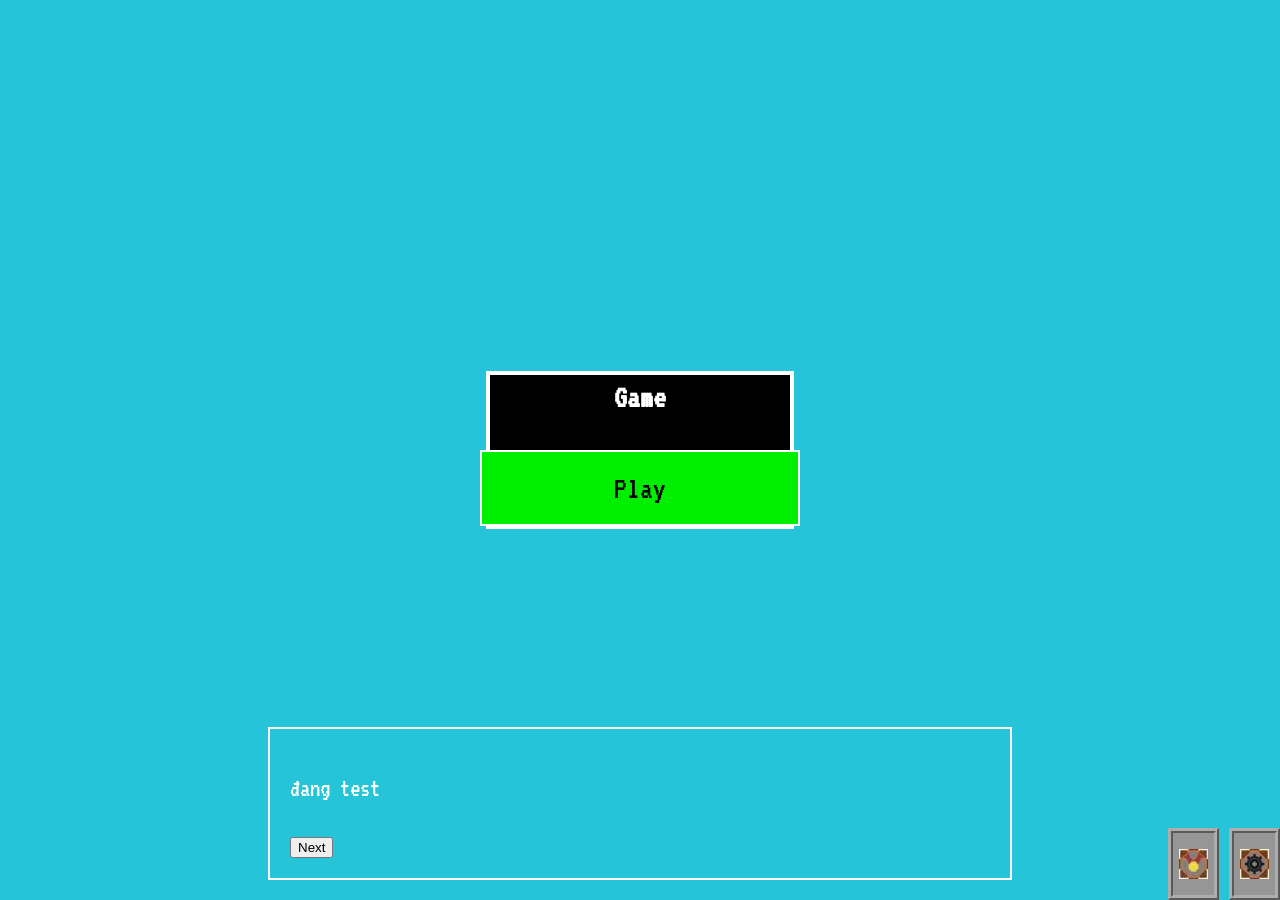
<file: index.html>
<!DOCTYPE html>
<html>
<head>
    <meta charset="UTF-8">
    <title>Before I Help</title>

    <link rel="stylesheet" href="style.css">

    <link rel="preconnect" href="https://fonts.googleapis.com">
    <link rel="preconnect" href="https://fonts.gstatic.com" crossorigin>
    <link href="https://fonts.googleapis.com/css2?family=VT323&display=swap" rel="stylesheet">
</head>

<body style="background-color: rgba(0, 186, 211, 0.856);">
    <canvas id="game_canvas"></canvas>

    <div id="dialogue-box">
        <p id="dialogue-text">đang test</p>
        <button id="next-btn">Next</button>
    </div>
    <h1 id="gametitle" style="position:fixed;top:40%;border:0px;font-family: PixelFont;">Game</h1>
    <button style="padding: 20px; position: fixed;border: 2px white solid;font-size: 200%; width: 25%;top:50%;cursor: pointer;font-family: PixelFont;" id="startgame">Play</button>
    <button style="position: fixed;bottom: 0;right: 0;width: 4%;height:8%;border:5px ridge rgb(173, 173, 173);" id="settings">
        <img src="sprites/IMG_1771847201406_1771847679896.jpg" width="100%" height="100%" alt="Settings" title="Settings" style="object-fit: contain;">
    </button> 
    <button style="position: fixed;bottom: 0;right: 0;width: 4%;height:8%;border:5px ridge rgb(173, 173, 173);margin-right: 61.25px;" id="achievements">
        <img src="sprites/IMG_1771847201407_1771847680063.jpg" width="100%" height="100%" alt="Achievements" title="Achievements" style="object-fit: contain;">
    </button>
    <div id="settings-menu" style="visibility: hidden; position: fixed; bottom: 10%; right: 10%; width: 300px; height: 200px; background-color: rgb(0, 0, 0); border: 2px solid rgb(255, 255, 255); padding: 20px;overflow: scroll;">
        <h2 style="margin:0px">Settings</h2>
        <label for="test-slider">Placeholder:</label>
        <input type="range" id="test-slider">
        <br>
        <label for="test-checkbox">Placeholder:</label>
        <input type="checkbox" id="test-checkbox">
        <br>
        <label for="test-text">Placeholder:</label>
        <input type="text" id="test-text">
        <br>
        <label for="test-select">Placeholder:</label>
        <select id="test-select">
            <option value="option1">Option 1</option>
            <option value="option2">Option 2</option>
            <option value="option3">Option 3</option>
        </select>
    <button id="close-settings" style="top:0px; right: 0px; position:absolute;text-align: center;font-family: PixelFont;"><b>Close</b></button>
    </div>
    <div id="achievements-menu" style="visibility: hidden; position: fixed; bottom: 10%; right: 10%; width: 300px; height: 200px; background-color: rgb(0, 0, 0); border: 2px solid rgb(255, 255, 255); padding: 20px;overflow:scroll">
        <h2 style="margin:0px">Achievements</h2>
        <div style="border: 2px solid white;overflow: hidden;height:30px;width:100%;position:relative;line-height: 0;">
            <i style="position:relative;z-index: 4;top: 50%;">Progress: 0/0 (0%)</i>
            <div style="background-color: green;width: 30%;height: 100%;position: relative;">
            </div>
        </div>
        <div id="a1" style="overflow: hidden;width:50px;height: 50px;border: 1px solid white;word-wrap: break-word">
            <p style="margin:0px">placeholder</p>
        </div>
    </div>
    <div style="width: 80%; height: 80%;border: 10px ridge #8a553c;visibility: hidden;position: fixed;background-color: #FFFFFF;overflow: scroll;color:black;padding: 10px;" id="btt">
            <!--BTT is a mysterious place that holds many secrets. It is said that those who enter BTT will never return, and that the only way to escape is to solve the puzzles within. Many have tried to uncover the secrets of BTT, but none have succeeded. Some say that BTT is a trap set by an unknown entity, while others believe it is a gateway to another dimension. Whatever the truth may be, one thing is certain: BTT is not a place for the faint of heart. - AI -->
            <button id="close-btt" style="padding:20px;background-color: red;border: 10px ridge red;cursor: pointer;font-family: PixelFont;">Close</button>
        <h1>Information (thông tin)</h1>
        <p>Lorem ipsum dolor, sit amet consectetur adipisicing elit. Assumenda quo, vitae eligendi inventore reiciendis illum, culpa sapiente asperiores eaque odio numquam deserunt iste fuga praesentium beatae? Possimus aliquam ratione tempora?</p>
    </div>
    <script src="game.js"></script>
</body>
</html>
</file>
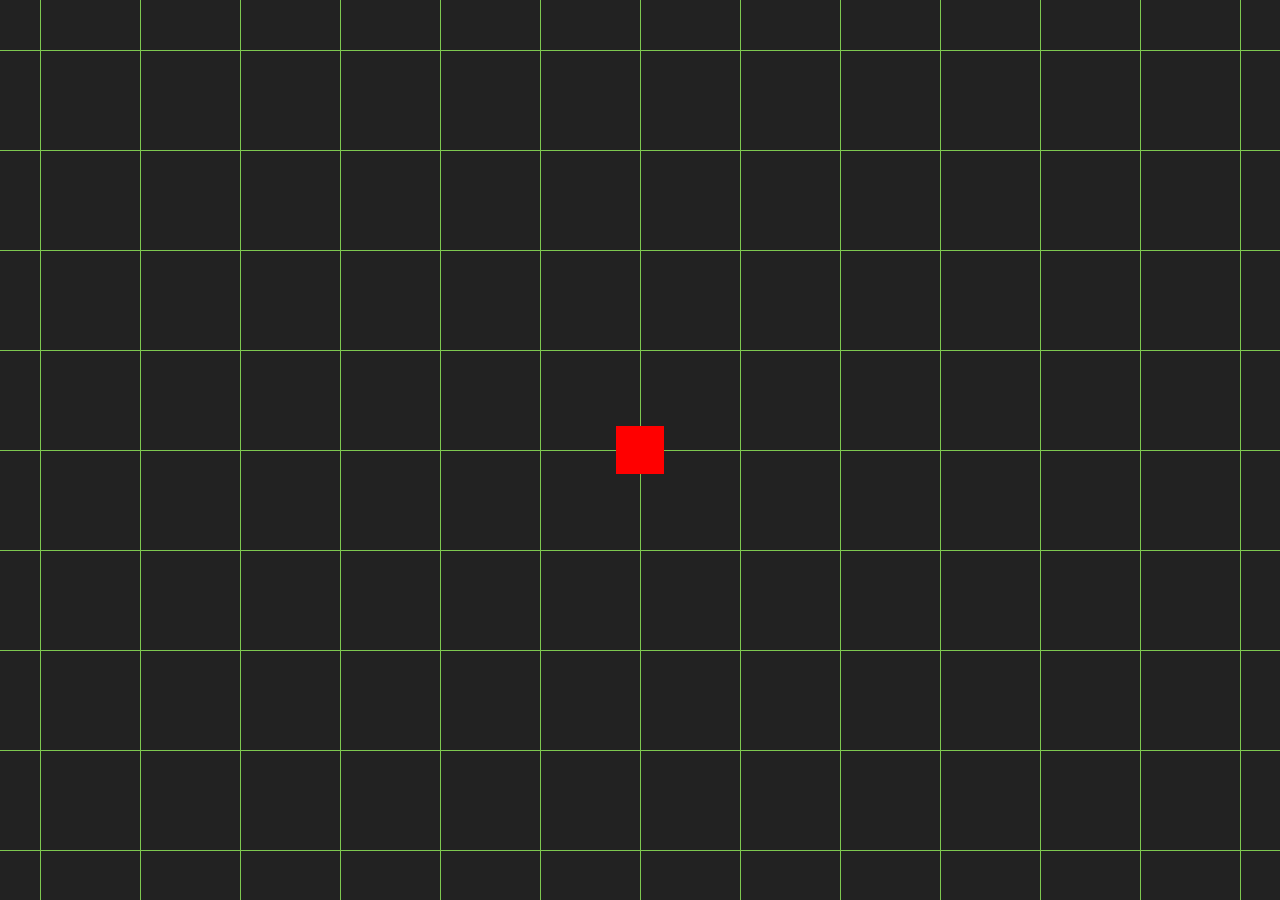
<file: new.html>
<!DOCTYPE html>
<html>
<head>
<meta name="viewport" content="width=device-width, initial-scale=1.0">
<style>
  body {
    margin: 0;
    overflow: hidden;
    background: #222;
  }

  #viewport {
    width: 100vw;
    height: 100vh;
    overflow: hidden;
    position: relative;
  }

  #world {
    position: absolute;
    width: 3000px;
    height: 3000px;
    background: 
      linear-gradient(#7ec850 1px, transparent 1px),
      linear-gradient(90deg, #7ec850 1px, transparent 1px);
    background-size: 100px 100px; /* nền lưới chill */
  }

  #player {
    width: 48px;
    height: 48px;
    background: red; /* thay ảnh sau */
    position: absolute;
    left: 50%;
    top: 50%;
    transform: translate(-50%, -50%);
  }
</style>
</head>

<body>

<div id="viewport">
  <div id="world">
    <div id="player"></div>
  </div>
</div>

<script>
const world = document.getElementById("world");

let playerX = 1500;
let playerY = 1500;
let speed = 4;

const keys = {};

document.addEventListener("keydown", (e) => keys[e.key] = true);
document.addEventListener("keyup", (e) => keys[e.key] = false);

function gameLoop() {

  if (keys["ArrowLeft"] || keys["a"]) playerX -= speed;
  if (keys["ArrowRight"] || keys["d"]) playerX += speed;
  if (keys["ArrowUp"] || keys["w"]) playerY -= speed;
  if (keys["ArrowDown"] || keys["s"]) playerY += speed;

  // Camera follow: dịch chuyển world ngược lại vị trí player
  const offsetX = window.innerWidth / 2 - playerX;
  const offsetY = window.innerHeight / 2 - playerY;

  world.style.transform = `translate(${offsetX}px, ${offsetY}px)`;

  requestAnimationFrame(gameLoop);
}

gameLoop();
</script>

</body>
</html>
</file>
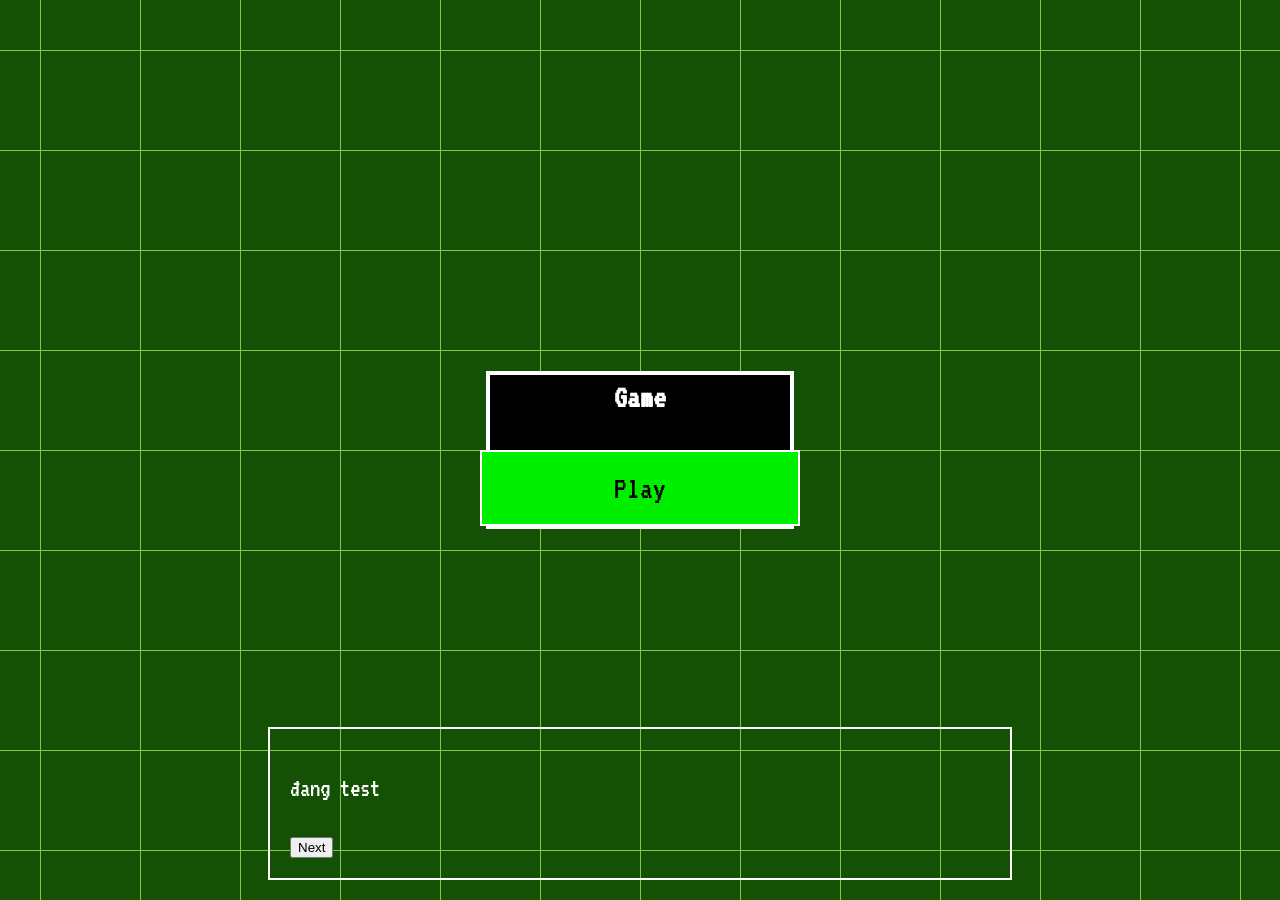
<file: Phuchansome.html>
<!DOCTYPE html>
<html>
<head>
<meta charset="UTF-8">
<meta name="viewport" content="width=device-width, initial-scale=1.0">
<title>Before I Help</title>

<link rel="stylesheet" href="style.css">

<link rel="preconnect" href="https://fonts.googleapis.com">
<link rel="preconnect" href="https://fonts.gstatic.com" crossorigin>
<link href="https://fonts.googleapis.com/css2?family=VT323&display=swap" rel="stylesheet">

<style>
  body {
    margin: 0;
    overflow: hidden;
  }

  #viewport {
    width: 100vw;
    height: 100vh;
    overflow: hidden;
    position: relative;
  }

  #world {
    position: absolute;
    width: 3000px;
    height: 3000px;
    background: 
      linear-gradient(#7ec850 1px, transparent 1px),
      linear-gradient(90deg, #7ec850 1px, transparent 1px);
    background-size: 100px 100px;
  }

  #player {
    width: 48px;
    height: 48px;
    background: red;
    position: absolute;
    left: 1500px;
    top: 1500px;
  }

  canvas,
  #dialogue-box,
  #gametitle,
  #startgame,
  #settings,
  #achievements,
  #settings-menu,
  #achievements-menu,
  #btt {
    position: fixed;
    z-index: 10;
  }
</style>
</head>

<body>

<div id="viewport">
  <div id="world">
    <div id="player"></div>
  </div>
</div>

<canvas id="game_canvas"></canvas>

<div id="dialogue-box">
    <p id="dialogue-text">đang test</p>
    <button id="next-btn">Next</button>
</div>

<h1 id="gametitle" style="top:40%;font-family: PixelFont;">Game</h1>

<button id="startgame"
style="padding:20px;border:2px white solid;font-size:200%;width:25%;top:50%;cursor:pointer;font-family: PixelFont;">
Play
</button>

<script src="game.js"></script>

<script>
const world = document.getElementById("world");
const player = document.getElementById("player");

let playerX = 1500;
let playerY = 1500;
let speed = 4;

const keys = {};

document.addEventListener("keydown", (e) => keys[e.key] = true);
document.addEventListener("keyup", (e) => keys[e.key] = false);

function gameLoop() {
  if (keys["ArrowLeft"] || keys["a"]) playerX -= speed;
  if (keys["ArrowRight"] || keys["d"]) playerX += speed;
  if (keys["ArrowUp"] || keys["w"]) playerY -= speed;
  if (keys["ArrowDown"] || keys["s"]) playerY += speed;

  player.style.left = playerX + "px";
  player.style.top = playerY + "px";

  const offsetX = window.innerWidth / 2 - playerX;
  const offsetY = window.innerHeight / 2 - playerY;

  world.style.transform = `translate(${offsetX}px, ${offsetY}px)`;

  requestAnimationFrame(gameLoop);
}

gameLoop();
</script>

</body>
</html>
</file>
<file: style.css>
html, body {
  margin: 0;
  width: 100%;
  height: 100%;
}

body {
  background: rgb(21, 81, 4);
  display: flex;
  justify-content: center;
  align-items: center;

  overflow: hidden;
  color: white;
  font-family: monospace;
}
@font-face {
  font-family: 'PixelFont';
  src: url('fonts/VT323-Regular.ttf');
}

#dialogue-box {
  font-family: 'PixelFont';
  font-size: 26px;

  position: fixed;
  bottom: 20px;
  left: 50%;
  transform: translateX(-50%);

  width: 700px;
  border: 2px solid white;
  padding: 20px;

  transition: opacity 0.3s ease;
}

.hidden {
  opacity: 0;
  pointer-events: none;
}

#next-btn {
  margin-top: 10px;
}
canvas {
  outline: 4px solid #fff;
  background: black;
  display: block;
  image-rendering: pixelated;
  image-rendering: crisp-edges;
}
#startgame {
  transition: background-color 0.12s ease;
}
#startgame:not(:hover) {
  background-color: #00EE00;
}
#startgame:hover {
  background-color: #008800;
}
#startgame:active {
  background-color: #AAFFAA;
}
#settings {
  transition: background-color 0.12s ease;
}
#settings:hover {
  background-color: #ddd;
}
#settings:not(:hover) {
  background-color: rgb(150, 150, 150);
}
#close-settings {
  border: 8px ridge rgb(180,0,0);
  height: 60px;
  width: 60px;
  transition: background-color 0.12s ease;
}
#close-settings:hover {
  background-color: #F77;
}
#close-settings:not(:hover) {
  background-color: rgb(255, 0, 0);
}
#achievements {
  transition: background-color 0.12s ease;
}
#achievements:hover {
  background-color: #ddd;
}
#achievements:not(:hover) {
  background-color: rgb(150, 150, 150);
}
</file>
